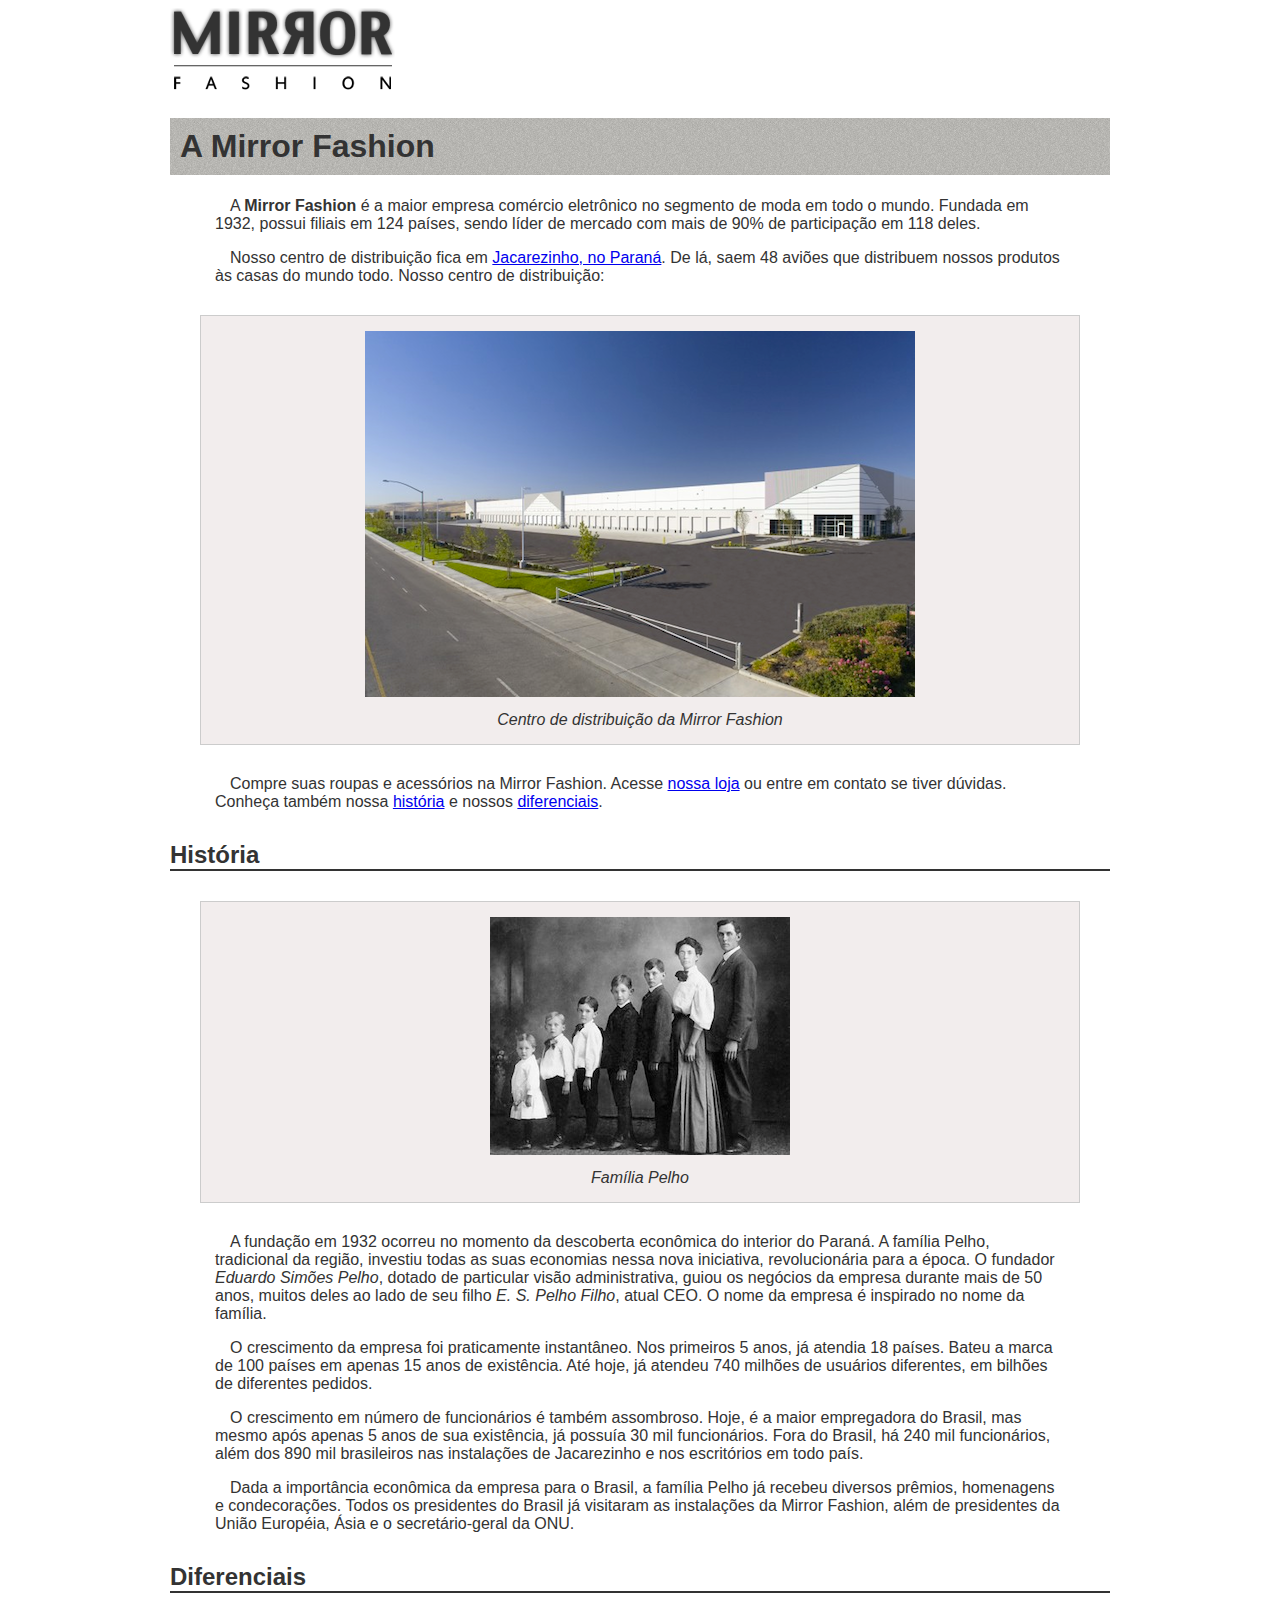
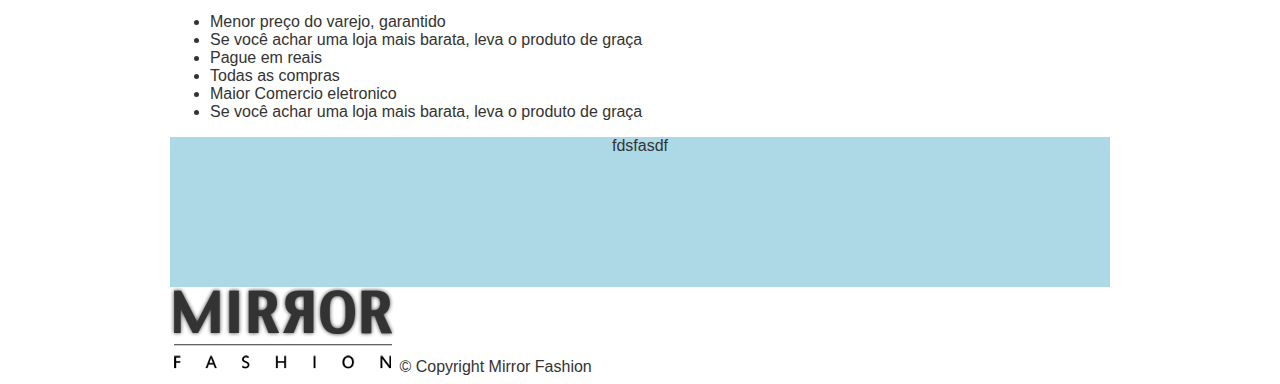
<file: sobre.html>
<!DOCTYPE html>
<html>
    <head>
        <meta charset="utf-8">
        <title>Sobre a Mirror Fashion</title>
        <link rel="stylesheet" href="css/sobre.css">
    </head>
    <body>
        <img src="img/logo.png" alt="Logo da Mirror Fashion">
        <h1>A Mirror Fashion</h1>
        <p> A <b>Mirror Fashion </b> é a maior empresa comércio eletrônico no segmento de moda em todo o mundo. Fundada em 1932, possui filiais em 124 países, sendo líder de       mercado com mais de 90% de participação em 118 deles.</p>
        
        <p> Nosso centro de distribuição fica em <a href="https://maps.google.com.br/?q=Jacarezinho">   Jacarezinho, no Paraná</a>. De lá, saem 48 aviões que distribuem nossos produtos às casas do mundo todo. Nosso centro de distribuição:</p>
        <figure id="centro-distribuicao" >
          <img src="img/centro-distribuicao.png"alt="Foto do centro de distribuição da Mirror Fashion">
          <figcaption>Centro de distribuição da Mirror Fashion</figcaption>
        </figure>
        <p> Compre suas roupas e acessórios na Mirror Fashion. Acesse <a href="index.html">nossa loja</a> ou entre em contato  se tiver dúvidas. Conheça também nossa <a href="#historia">história</a> e nossos <a href="#diferenciais">diferenciais</a>.</p>

        <h2 id="historia">História</h2>
        <figure id="familia-pelho">
            <img src="img/familia-pelho.jpg" alt="Foto da família Pelho">
            <figcaption>Família Pelho</figcaption>
        </figure>
        <p> A fundação em 1932 ocorreu no momento da descoberta econômica do interior do Paraná. A família Pelho, tradicional da região, investiu todas as suas economias nessa nova iniciativa, revolucionária para a época. O fundador <em>Eduardo Simões Pelho</em>, dotado de particular visão administrativa, guiou os negócios da empresa durante mais       de 50 anos, muitos deles ao lado de seu filho <em>E. S. Pelho Filho</em>, atual CEO. O nome da empresa é inspirado no nome da família.</p>
        <p> O crescimento da empresa foi praticamente instantâneo. Nos primeiros 5 anos, já atendia 18 países. Bateu a marca de 100 países em apenas 15 anos de existência. Até hoje, já atendeu 740 milhões de usuários diferentes, em bilhões de diferentes pedidos.</p>
        <p> O crescimento em número de funcionários é também assombroso. Hoje, é a maior empregadora do Brasil, mas mesmo após apenas 5 anos de sua existência, já possuía 30 mil funcionários. Fora do Brasil, há 240 mil funcionários, além dos 890 mil brasileiros nas instalações de Jacarezinho e nos escritórios em todo país.</p>
        <p> Dada a importância econômica da empresa para o Brasil, a família Pelho já recebeu diversos prêmios, homenagens e condecorações. Todos os presidentes do Brasil já visitaram as instalações da Mirror Fashion, além de presidentes da União Européia, Ásia e o secretário-geral da ONU.</p>

        <h2 id="diferenciais">Diferenciais</h2>
        <ul>
            <li>Menor preço do varejo, garantido</li>
            <li>Se você achar uma loja mais barata, leva o produto de graça</li>
            <li>Pague em reais</li>
            <li>Todas as compras</li>
            <li>Maior Comercio eletronico</li>
            <li>Se você achar uma loja mais barata, leva o produto de graça</li>
        </ul>

        <div id="comprejadiv">
            fdsfasdf
        </div>

        <div id="rodape">
            <img src="img/logo.png" alt="Logo da Mirror Fashion">
            &copy; Copyright Mirror Fashion
        </div>
    </body>
</html>
</file>
<file: css/sobre.css>
body {
    color:#333333;
    font-family:"Lucida Sans Unicode", "Lucida Grande", sans-serif;
    margin-left: auto;
    margin-right: auto;
    width: 940px;
}

h1 {
    background-image: url(../img/sobre-background.jpg); 
    padding: 10px;
}

h2 {
    border-bottom:2px solid #333333;
    margin-top: 30px;
}

p {
    padding: 0 45px;
    text-indent: 15px;
}

figure {
    background-color:#F2EDED;
    border:1px solid #ccc;
    text-align: center; 
    padding: 15px;
    margin: 30px;
}

figcaption {
    font-style: italic;
    margin-top: 10px;
}

#comprejadiv {
    background-color: lightblue;
    text-align: center;
    height: 150px;
}
</file>
